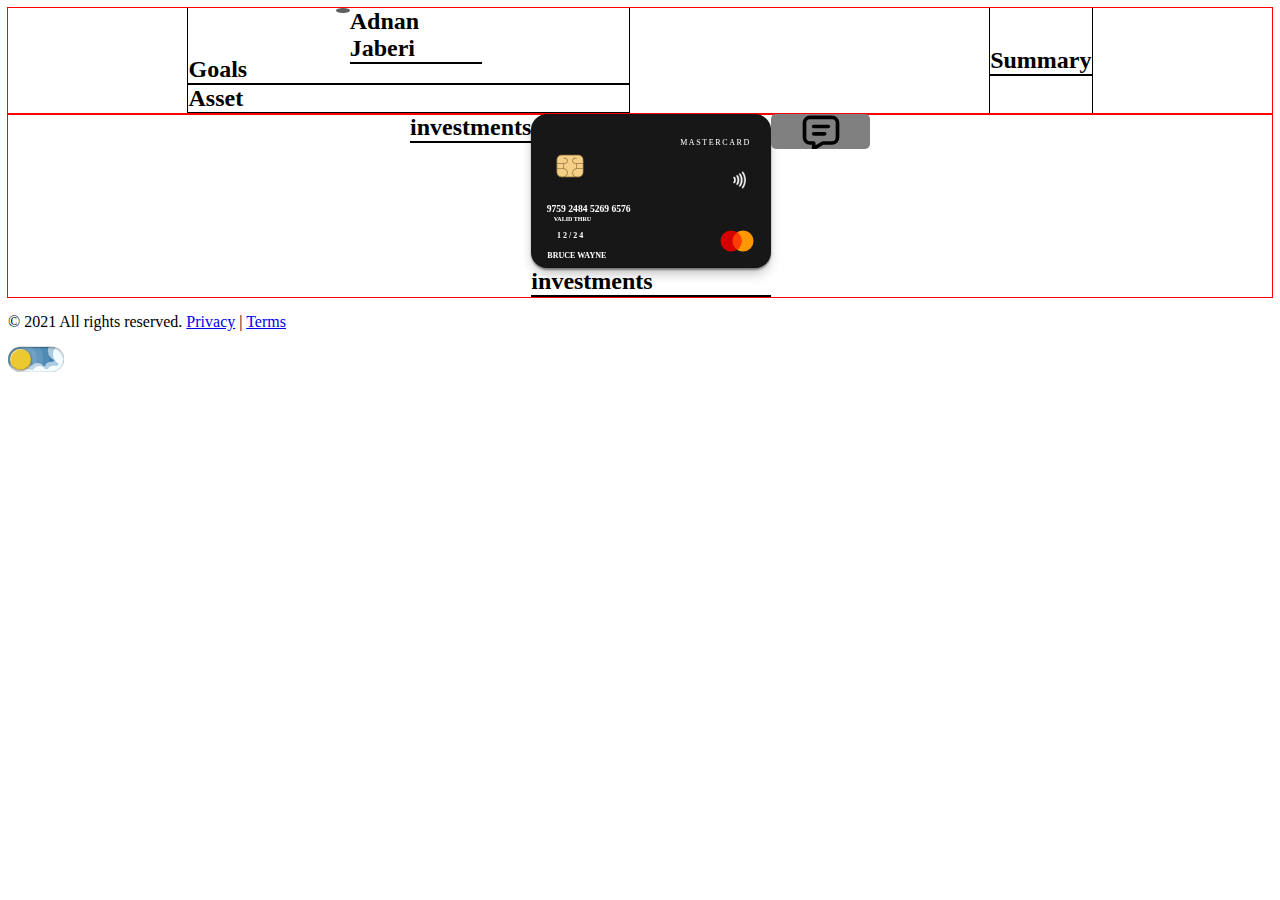
<file: index.html>
<!DOCTYPE html>
<html lang="en">

<head>
    <meta charset="UTF-8">
    <meta name="viewport" content="width=device-width, initial-scale=1.0">
    <title>sPYder</title>

    <link rel="stylesheet" href="index.css">
</head>

<body>
    <section class="MyBody">
        <div class="bodycontainer">
            <div class="up">
                <div class="firstdivup">
                    <div class="userdiv">
                        <div class="userinfo">
                            <div class="img">
                                <!-- <img src="static/img/Adnan.jpg" alt=""> -->
                                <div class="avatar">
                                    <svg class="user-img" xmlns="http://www.w3.org/2000/svg" viewBox="0 0 24 24"><path d="M12,12.5c-3.04,0-5.5,1.73-5.5,3.5s2.46,3.5,5.5,3.5,5.5-1.73,5.5-3.5-2.46-3.5-5.5-3.5Zm0-.5c1.66,0,3-1.34,3-3s-1.34-3-3-3-3,1.34-3,3,1.34,3,3,3Z"></path></svg>
                                </div>
                            </div>
                            <div class="nameuser">
                                <h1>Adnan Jaberi</h1>
                            </div>
                        </div>
                        <div class="lines">
                            <!-- <div class="line"></div> -->
                            <!-- <div class="line"></div> -->
                        </div>
                    </div>
                    <div class="Goals">
                        <div class="title">
                            <h1>Goals</h1>
                            <!-- <div class="line"></div> -->
                        </div>
                        <div class="GoalsAi">
                            <div class="GoalsModel">

                            </div>
                            <div class="name"></div>
                        </div>
                        <div class="title">
                            <h1>Asset</h1>
                            <!-- <div class="line"></div> -->
                        </div>
                    </div>
                </div>
                <div class="secdivup">
                    <div class="title">
                        <h1>Summary</h1>
                        <!-- <div class="line"></div> -->
                    </div>
                </div>
            </div>
            <div class="down">
                <div class="firstdowndiv">
                    <div class="thepiechart">
                        <div class="linerAi">
                            <div class="linerModel"></div>
                            <div class="title">
                                <h1>investments</h1>
                                <!-- <div class="line"></div> -->
                            </div>
                        </div>
                    </div>
                </div>
                <div class="secdowndiv">
                    <div class="thepiechart">
                        <div class="card">
                            <div class="flip-card">
                                <div class="flip-card-inner">
                                    <div class="flip-card-front">
                                        <p class="heading_8264">MASTERCARD</p>
                                        <svg class="logo" xmlns="http://www.w3.org/2000/svg" x="0px" y="0px" width="36" height="36" viewBox="0 0 48 48">
                                        <path fill="#ff9800" d="M32 10A14 14 0 1 0 32 38A14 14 0 1 0 32 10Z"></path><path fill="#d50000" d="M16 10A14 14 0 1 0 16 38A14 14 0 1 0 16 10Z"></path><path fill="#ff3d00" d="M18,24c0,4.755,2.376,8.95,6,11.48c3.624-2.53,6-6.725,6-11.48s-2.376-8.95-6-11.48 C20.376,15.05,18,19.245,18,24z"></path>
                                        </svg>
                                        <svg version="1.1" class="chip" id="Layer_1" xmlns="http://www.w3.org/2000/svg" xmlns:xlink="http://www.w3.org/1999/xlink" x="0px" y="0px" width="30px" height="30px" viewBox="0 0 50 50" xml:space="preserve">  <image id="image0" width="50" height="50" x="0" y="0" href="[data-uri]"></image>
                                        </svg>
                                        <svg version="1.1" class="contactless" id="Layer_1" xmlns="http://www.w3.org/2000/svg" xmlns:xlink="http://www.w3.org/1999/xlink" x="0px" y="0px" width="20px" height="20px" viewBox="0 0 50 50" xml:space="preserve">  <image id="image0" width="50" height="50" x="0" y="0" href="[data-uri]"></image>
                                        </svg>
                                        <p class="number">9759 2484 5269 6576</p>
                                        <p class="valid_thru">VALID THRU</p>
                                        <p class="date_8264">1 2 / 2 4</p>
                                        <p class="name">BRUCE WAYNE</p>
                                    </div>
                                    <div class="flip-card-back">
                                        <div class="strip"></div>
                                        <div class="mstrip"></div>
                                        <div class="sstrip">
                                            <p class="code">***</p>
                                        </div>
                                    </div>
                                </div>
                            </div>
                            <div class="title">
                                <h1>investments</h1>
                                <!-- <div class="line"></div> -->
                            </div>
                        </div>
                    </div>
                </div>
                <div class="thirddowndiv">
                    <div class="thechaticon">
                        <div class="iconChat">
                            <button class="chat-btn" id="myButton">
                                <svg
                                stroke-linejoin="round"
                                stroke-linecap="round"
                                stroke="currentColor"
                                stroke-width="2"
                                viewBox="0 0 24 24"
                                height="44"
                                width="44"
                                xmlns="http://www.w3.org/2000/svg"
                                class="w-8 hover:scale-125 duration-200 hover:stroke-blue-500"
                                fill="none"
                              >
                                <path fill="none" d="M0 0h24v24H0z" stroke="none"></path>
                                <path d="M8 9h8"></path>
                                <path d="M8 13h6"></path>
                                <path
                                  d="M18 4a3 3 0 0 1 3 3v8a3 3 0 0 1 -3 3h-5l-5 3v-3h-2a3 3 0 0 1 -3 -3v-8a3 3 0 0 1 3 -3h12z"
                                ></path>
                              </svg>
                                <span class="chat-text">Chat With Ai</span>
                              </button>
                            <div class="container" style="display: none;">
                                <div class="nav-bar">
                                    <a>Chat</a>
                                    <div class="close">
                                        <div class="line one"></div>
                                        <div class="line two"></div>
                                    </div>
                                </div>
                                <div class="messages-area">

                                    <div class="message one"></div>
                                    <div class="message two"></div>
                                    <div class="message three"></div>
                                    <div class="message four"></div>
                                    <div class="message five"></div>
                                    <div class="message six"></div>
                                </div>
                                <div class="sender-area">
                                    <div class="input-place">
                                        <input placeholder="Send a message." class="send-input" type="text">
                                        <div class="send">
                                            <svg class="send-icon" version="1.1" id="Capa_1" xmlns="http://www.w3.org/2000/svg" xmlns:xlink="http://www.w3.org/1999/xlink" x="0px" y="0px" viewBox="0 0 512 512" style="enable-background:new 0 0 512 512;" xml:space="preserve"><g><g><path fill="#6B6C7B" d="M481.508,210.336L68.414,38.926c-17.403-7.222-37.064-4.045-51.309,8.287C2.86,59.547-3.098,78.551,1.558,96.808 L38.327,241h180.026c8.284,0,15.001,6.716,15.001,15.001c0,8.284-6.716,15.001-15.001,15.001H38.327L1.558,415.193 c-4.656,18.258,1.301,37.262,15.547,49.595c14.274,12.357,33.937,15.495,51.31,8.287l413.094-171.409 C500.317,293.862,512,276.364,512,256.001C512,235.638,500.317,218.139,481.508,210.336z"></path></g></g></svg>
                                        </div>
                                    </div>
                                </div>
                                <div></div>
                            </div>
                        </div>
                    </div>
                </div>
            </div>
        </div>
    </section>
</body>
<footer>
    <div class="footer">
        <p>© 2021 All rights reserved. <a href="#" class="footerLink">Privacy</a> | <a href="#" class="footerLink">Terms</a></p>
    </div>
    <div class="darkmodebts">
        <label class="theme-switch">
                <input type="checkbox" class="theme-switch__checkbox">
                <div class="theme-switch__container">
                    <div class="theme-switch__clouds"></div>
                    <div class="theme-switch__stars-container">
                        <svg xmlns="http://www.w3.org/2000/svg"
                            viewBox="0 0 144 55" fill="none">
                            <path fill-rule="evenodd"
                                clip-rule="evenodd"
                                d="M135.831 3.00688C135.055 3.85027 134.111 4.29946 133 4.35447C134.111 4.40947 135.055 4.85867 135.831 5.71123C136.607 6.55462 136.996 7.56303 136.996 8.72727C136.996 7.95722 137.172 7.25134 137.525 6.59129C137.886 5.93124 138.372 5.39954 138.98 5.00535C139.598 4.60199 140.268 4.39114 141 4.35447C139.88 4.2903 138.936 3.85027 138.16 3.00688C137.384 2.16348 136.996 1.16425 136.996 0C136.996 1.16425 136.607 2.16348 135.831 3.00688ZM31 23.3545C32.1114 23.2995 33.0551 22.8503 33.8313 22.0069C34.6075 21.1635 34.9956 20.1642 34.9956 19C34.9956 20.1642 35.3837 21.1635 36.1599 22.0069C36.9361 22.8503 37.8798 23.2903 39 23.3545C38.2679 23.3911 37.5976 23.602 36.9802 24.0053C36.3716 24.3995 35.8864 24.9312 35.5248 25.5913C35.172 26.2513 34.9956 26.9572 34.9956 27.7273C34.9956 26.563 34.6075 25.5546 33.8313 24.7112C33.0551 23.8587 32.1114 23.4095 31 23.3545ZM0 36.3545C1.11136 36.2995 2.05513 35.8503 2.83131 35.0069C3.6075 34.1635 3.99559 33.1642 3.99559 32C3.99559 33.1642 4.38368 34.1635 5.15987 35.0069C5.93605 35.8503 6.87982 36.2903 8 36.3545C7.26792 36.3911 6.59757 36.602 5.98015 37.0053C5.37155 37.3995 4.88644 37.9312 4.52481 38.5913C4.172 39.2513 3.99559 39.9572 3.99559 40.7273C3.99559 39.563 3.6075 38.5546 2.83131 37.7112C2.05513 36.8587 1.11136 36.4095 0 36.3545ZM56.8313 24.0069C56.0551 24.8503 55.1114 25.2995 54 25.3545C55.1114 25.4095 56.0551 25.8587 56.8313 26.7112C57.6075 27.5546 57.9956 28.563 57.9956 29.7273C57.9956 28.9572 58.172 28.2513 58.5248 27.5913C58.8864 26.9312 59.3716 26.3995 59.9802 26.0053C60.5976 25.602 61.2679 25.3911 62 25.3545C60.8798 25.2903 59.9361 24.8503 59.1599 24.0069C58.3837 23.1635 57.9956 22.1642 57.9956 21C57.9956 22.1642 57.6075 23.1635 56.8313 24.0069ZM81 25.3545C82.1114 25.2995 83.0551 24.8503 83.8313 24.0069C84.6075 23.1635 84.9956 22.1642 84.9956 21C84.9956 22.1642 85.3837 23.1635 86.1599 24.0069C86.9361 24.8503 87.8798 25.2903 89 25.3545C88.2679 25.3911 87.5976 25.602 86.9802 26.0053C86.3716 26.3995 85.8864 26.9312 85.5248 27.5913C85.172 28.2513 84.9956 28.9572 84.9956 29.7273C84.9956 28.563 84.6075 27.5546 83.8313 26.7112C83.0551 25.8587 82.1114 25.4095 81 25.3545ZM136 36.3545C137.111 36.2995 138.055 35.8503 138.831 35.0069C139.607 34.1635 139.996 33.1642 139.996 32C139.996 33.1642 140.384 34.1635 141.16 35.0069C141.936 35.8503 142.88 36.2903 144 36.3545C143.268 36.3911 142.598 36.602 141.98 37.0053C141.372 37.3995 140.886 37.9312 140.525 38.5913C140.172 39.2513 139.996 39.9572 139.996 40.7273C139.996 39.563 139.607 38.5546 138.831 37.7112C138.055 36.8587 137.111 36.4095 136 36.3545ZM101.831 49.0069C101.055 49.8503 100.111 50.2995 99 50.3545C100.111 50.4095 101.055 50.8587 101.831 51.7112C102.607 52.5546 102.996 53.563 102.996 54.7273C102.996 53.9572 103.172 53.2513 103.525 52.5913C103.886 51.9312 104.372 51.3995 104.98 51.0053C105.598 50.602 106.268 50.3911 107 50.3545C105.88 50.2903 104.936 49.8503 104.16 49.0069C103.384 48.1635 102.996 47.1642 102.996 46C102.996 47.1642 102.607 48.1635 101.831 49.0069Z"
                                fill="currentColor"></path>
                        </svg>
                    </div>
                    <div class="theme-switch__circle-container">
                        <div class="theme-switch__sun-moon-container">
                            <div class="theme-switch__moon">
                                <div class="theme-switch__spot"></div>
                                <div class="theme-switch__spot"></div>
                                <div class="theme-switch__spot"></div>
                            </div>
                        </div>
                    </div>
                </div>
            </label>
    </div>
    <!-- for dark mode -->
    <script>
        document.querySelector(".theme-switch__checkbox").addEventListener("change", function() {
            document.body.classList.toggle("dark-mode");
        });
        document.getElementById('myButton').addEventListener('click', function() {
            document.getElementById('container').style.display = 'block';
        });
    </script>
</footer>

</html>
</file>
<file: index.css>
.up {
    display: flex;
    justify-content: space-around;
    /* align-items: center; */
    flex-direction: row;
    outline: solid 1px red;
}

.firstdivup {
    display: flex;
    justify-content: center;
    /* align-items: center; */
    flex-direction: column;
    outline: solid 1px black;
}

.userdiv {
    display: flex;
    justify-content: center;
    align-items: center;
    flex-direction: column;
}

.userinfo {
    display: flex;
    justify-content: center;
    /* align-items: center; */
    flex-direction: row;
    --text-color: rgb(255, 255, 255);
    --bg-color-sup: #5e5e5e;
    --bg-color: #2b2b2b;
}

.img {
    width: 10%;
    height: 10%;
    margin: 0;
    transition: var(--btn-transition);
    position: relative;
}

.avatar {
    width: 100%;
    height: 100%;
    border-radius: 50%;
    overflow: hidden;
    background-color: var(--bg-color-sup);
}

.user-img {
    width: 100%;
    height: 100%;
    object-fit: cover;
}

.lines {
    display: flex;
    justify-content: center;
    /* align-items: center; */
    flex-direction: column;
}

.Goals {
    display: flex;
    justify-content: center;
    /* align-items: center; */
    flex-direction: column;
}

.GoalsAi {
    display: flex;
    justify-content: center;
    flex-direction: row;
}

.GoalsModel {
    height: 10%;
    background-color: #000000;
    fill: black;
}


/* end of firstdivup */

.line {
    background-color: #000000;
    height: 1px;
    width: 90%;
}

.title {
    display: flex;
    justify-content: center;
    /* align-items: center; */
    flex-direction: column;
}

.secdivup {
    display: flex;
    justify-content: center;
    /* align-items: center; */
    flex-direction: column;
    outline: solid 1px black;
}


/* end of secdivup */

.down {
    display: flex;
    justify-content: center;
    /* align-items: center; */
    flex-direction: row;
    outline: solid 1px red;
}

.chat-link {
    display: inline-block;
}

.chat-btn {
    display: flex;
    align-items: center;
    justify-content: center;
    padding: 10px;
    background-color: gray;
    border: none;
    border-radius: 5px;
    font-weight: bold;
    color: black;
    text-decoration: none;
    transition: all 0.3s;
    position: relative;
    overflow: hidden;
}

.chat-btn svg {
    position: absolute;
    top: 50%;
    left: 50%;
    transform: translate(-50%, -50%);
}

.chat-btn:hover {
    padding: 10px 20px;
}

.chat-btn:hover svg {
    display: none;
}

.chat-text {
    opacity: 0;
    transition: opacity 0.3s;
}

.chat-btn:hover .chat-text {
    opacity: 1;
}

.container {
    width: 300px;
    height: 320px;
    background-color: #343541;
    border-radius: 8px;
    display: flex;
    flex-direction: column;
}

.nav-bar {
    width: 100%;
    height: 40px;
    background-color: none;
    display: flex;
    align-items: center;
    justify-content: space-between;
}

.nav-bar a {
    color: #6B6C7B;
    white-space: nowrap;
    margin-left: 10px;
    user-select: none;
}

.close {
    width: 40px;
    height: 40px;
    display: flex;
    justify-content: center;
    align-items: center;
    position: relative;
    cursor: pointer;
}

.line {
    position: absolute;
    width: 20px;
    height: 3px;
    background-color: #6B6C7B;
    border-radius: 30px;
}

.line.one {
    transform: rotate(45deg)
}

.line.two {
    transform: rotate(135deg)
}

.messages-area {
    background-color: green;
    width: 100%;
    height: 210px;
}

.sender-area {
    background-color: #343541;
    width: 100%;
    height: 70px;
    display: flex;
    border-radius: 8px;
}

.message {
    width: 100%;
    height: 40px;
}

.message.one,
.message.three,
.message.five {
    background-color: #2E2F3A;
}

.message.two,
.message.four,
.message.six {
    background-color: #343541;
}

.send-img {
    width: 30px;
}

.send-input {
    outline: none;
    display: flex;
    border: none;
    background: none;
    height: 40px;
    width: 230px;
    border-radius: 7px;
    background: none;
    color: white;
    text-overflow: ellipsis;
    white-space: nowrap;
    overflow: hidden;
    margin-left: 5px;
}

.send-input::placeholder {
    color: #828E9E;
}

.input-place {
    display: flex;
    flex-direction: row;
    margin-top: 15px;
    margin-left: 10px;
    align-items: center;
    background-color: #40414F;
    border-radius: 7px;
    height: 40px;
    width: 280px;
    gap: 5px;
    border: 1px solid #2E2F3A;
}

.send {
    width: 30px;
    height: 30px;
    background-color: none;
    display: flex;
    align-items: center;
    justify-content: center;
    cursor: pointer;
}

.send-icon {
    width: 17px;
}

.flip-card {
    background-color: transparent;
    width: 240px;
    height: 154px;
    perspective: 1000px;
    color: white;
}

.heading_8264 {
    position: absolute;
    letter-spacing: .2em;
    font-size: 0.5em;
    top: 2em;
    left: 18.6em;
}

.logo {
    position: absolute;
    top: 6.8em;
    left: 11.7em;
}

.chip {
    position: absolute;
    top: 2.3em;
    left: 1.5em;
}

.contactless {
    position: absolute;
    top: 3.5em;
    left: 12.4em;
}

.number {
    position: absolute;
    font-weight: bold;
    font-size: .6em;
    top: 8.3em;
    left: 1.6em;
}

.valid_thru {
    position: absolute;
    font-weight: bold;
    top: 635.8em;
    font-size: .01em;
    left: 140.3em;
}

.date_8264 {
    position: absolute;
    font-weight: bold;
    font-size: 0.5em;
    top: 13.6em;
    left: 3.2em;
}

.name {
    position: absolute;
    font-weight: bold;
    font-size: 0.5em;
    top: 16.1em;
    left: 2em;
}

.strip {
    position: absolute;
    background-color: black;
    width: 15em;
    height: 1.5em;
    top: 2.4em;
    background: repeating-linear-gradient(45deg, #303030, #303030 10px, #202020 10px, #202020 20px);
}

.mstrip {
    position: absolute;
    background-color: rgb(255, 255, 255);
    width: 8em;
    height: 0.8em;
    top: 5em;
    left: .8em;
    border-radius: 2.5px;
}

.sstrip {
    position: absolute;
    background-color: rgb(255, 255, 255);
    width: 4.1em;
    height: 0.8em;
    top: 5em;
    left: 10em;
    border-radius: 2.5px;
}

.code {
    font-weight: bold;
    text-align: center;
    margin: .2em;
    color: black;
}

.flip-card-inner {
    position: relative;
    width: 100%;
    height: 100%;
    text-align: center;
    transition: transform 0.8s;
    transform-style: preserve-3d;
}

.flip-card:hover .flip-card-inner {
    transform: rotateY(180deg);
}

.flip-card-front,
.flip-card-back {
    box-shadow: 0 8px 14px 0 rgba(0, 0, 0, 0.2);
    position: absolute;
    display: flex;
    flex-direction: column;
    justify-content: center;
    width: 100%;
    height: 100%;
    -webkit-backface-visibility: hidden;
    backface-visibility: hidden;
    border-radius: 1rem;
}

.flip-card-front {
    box-shadow: rgba(0, 0, 0, 0.4) 0px 2px 2px, rgba(0, 0, 0, 0.3) 0px 7px 13px -3px, rgba(0, 0, 0, 0.2) 0px -1px 0px inset;
    background-color: #171717;
}

.flip-card-back {
    box-shadow: rgba(0, 0, 0, 0.4) 0px 2px 2px, rgba(0, 0, 0, 0.3) 0px 7px 13px -3px, rgba(0, 0, 0, 0.2) 0px -1px 0px inset;
    background-color: #171717;
    transform: rotateY(180deg);
}


/* the dark mode btn */

.theme-switch {
    --toggle-size: 10px;
    /* the size is adjusted using font-size,
     this is not transform scale,
     so you can choose any size */
    --container-width: 5.625em;
    --container-height: 2.5em;
    --container-radius: 6.25em;
    /* radius 0 - minecraft mode :) */
    --container-light-bg: #3D7EAE;
    --container-night-bg: #1D1F2C;
    --circle-container-diameter: 3.375em;
    --sun-moon-diameter: 2.125em;
    --sun-bg: #ECCA2F;
    --moon-bg: #C4C9D1;
    --spot-color: #959DB1;
    --circle-container-offset: calc((var(--circle-container-diameter) - var(--container-height)) / 2 * -1);
    --stars-color: #fff;
    --clouds-color: #F3FDFF;
    --back-clouds-color: #AACADF;
    --transition: .5s cubic-bezier(0, -0.02, 0.4, 1.25);
    --circle-transition: .3s cubic-bezier(0, -0.02, 0.35, 1.17);
}

.theme-switch,
.theme-switch *,
.theme-switch *::before,
.theme-switch *::after {
    -webkit-box-sizing: border-box;
    box-sizing: border-box;
    margin: 0;
    padding: 0;
    font-size: var(--toggle-size);
}

.theme-switch__container {
    width: var(--container-width);
    height: var(--container-height);
    background-color: var(--container-light-bg);
    border-radius: var(--container-radius);
    overflow: hidden;
    cursor: pointer;
    -webkit-box-shadow: 0em -0.062em 0.062em rgba(0, 0, 0, 0.25), 0em 0.062em 0.125em rgba(255, 255, 255, 0.94);
    box-shadow: 0em -0.062em 0.062em rgba(0, 0, 0, 0.25), 0em 0.062em 0.125em rgba(255, 255, 255, 0.94);
    -webkit-transition: var(--transition);
    -o-transition: var(--transition);
    transition: var(--transition);
    position: relative;
}

.theme-switch__container::before {
    content: "";
    position: absolute;
    z-index: 1;
    inset: 0;
    -webkit-box-shadow: 0em 0.05em 0.187em rgba(0, 0, 0, 0.25) inset, 0em 0.05em 0.187em rgba(0, 0, 0, 0.25) inset;
    box-shadow: 0em 0.05em 0.187em rgba(0, 0, 0, 0.25) inset, 0em 0.05em 0.187em rgba(0, 0, 0, 0.25) inset;
    border-radius: var(--container-radius)
}

.theme-switch__checkbox {
    display: none;
}

.theme-switch__circle-container {
    width: var(--circle-container-diameter);
    height: var(--circle-container-diameter);
    background-color: rgba(255, 255, 255, 0.1);
    position: absolute;
    left: var(--circle-container-offset);
    top: var(--circle-container-offset);
    border-radius: var(--container-radius);
    -webkit-box-shadow: inset 0 0 0 3.375em rgba(255, 255, 255, 0.1), inset 0 0 0 3.375em rgba(255, 255, 255, 0.1), 0 0 0 0.625em rgba(255, 255, 255, 0.1), 0 0 0 1.25em rgba(255, 255, 255, 0.1);
    box-shadow: inset 0 0 0 3.375em rgba(255, 255, 255, 0.1), inset 0 0 0 3.375em rgba(255, 255, 255, 0.1), 0 0 0 0.625em rgba(255, 255, 255, 0.1), 0 0 0 1.25em rgba(255, 255, 255, 0.1);
    display: -webkit-box;
    display: -ms-flexbox;
    display: flex;
    -webkit-transition: var(--circle-transition);
    -o-transition: var(--circle-transition);
    transition: var(--circle-transition);
    pointer-events: none;
}

.theme-switch__sun-moon-container {
    pointer-events: auto;
    position: relative;
    z-index: 2;
    width: var(--sun-moon-diameter);
    height: var(--sun-moon-diameter);
    margin: auto;
    border-radius: var(--container-radius);
    background-color: var(--sun-bg);
    -webkit-box-shadow: 0.062em 0.062em 0.062em 0em rgba(254, 255, 239, 0.61) inset, 0em -0.062em 0.062em 0em #a1872a inset;
    box-shadow: 0.062em 0.062em 0.062em 0em rgba(254, 255, 239, 0.61) inset, 0em -0.062em 0.062em 0em #a1872a inset;
    -webkit-filter: drop-shadow(0.062em 0.125em 0.125em rgba(0, 0, 0, 0.25)) drop-shadow(0em 0.062em 0.125em rgba(0, 0, 0, 0.25));
    filter: drop-shadow(0.062em 0.125em 0.125em rgba(0, 0, 0, 0.25)) drop-shadow(0em 0.062em 0.125em rgba(0, 0, 0, 0.25));
    overflow: hidden;
    -webkit-transition: var(--transition);
    -o-transition: var(--transition);
    transition: var(--transition);
}

.theme-switch__moon {
    -webkit-transform: translateX(100%);
    -ms-transform: translateX(100%);
    transform: translateX(100%);
    width: 100%;
    height: 100%;
    background-color: var(--moon-bg);
    border-radius: inherit;
    -webkit-box-shadow: 0.062em 0.062em 0.062em 0em rgba(254, 255, 239, 0.61) inset, 0em -0.062em 0.062em 0em #969696 inset;
    box-shadow: 0.062em 0.062em 0.062em 0em rgba(254, 255, 239, 0.61) inset, 0em -0.062em 0.062em 0em #969696 inset;
    -webkit-transition: var(--transition);
    -o-transition: var(--transition);
    transition: var(--transition);
    position: relative;
}

.theme-switch__spot {
    position: absolute;
    top: 0.75em;
    left: 0.312em;
    width: 0.75em;
    height: 0.75em;
    border-radius: var(--container-radius);
    background-color: var(--spot-color);
    -webkit-box-shadow: 0em 0.0312em 0.062em rgba(0, 0, 0, 0.25) inset;
    box-shadow: 0em 0.0312em 0.062em rgba(0, 0, 0, 0.25) inset;
}

.theme-switch__spot:nth-of-type(2) {
    width: 0.375em;
    height: 0.375em;
    top: 0.937em;
    left: 1.375em;
}

.theme-switch__spot:nth-last-of-type(3) {
    width: 0.25em;
    height: 0.25em;
    top: 0.312em;
    left: 0.812em;
}

.theme-switch__clouds {
    width: 1.25em;
    height: 1.25em;
    background-color: var(--clouds-color);
    border-radius: var(--container-radius);
    position: absolute;
    bottom: -0.625em;
    left: 0.312em;
    -webkit-box-shadow: 0.937em 0.312em var(--clouds-color), -0.312em -0.312em var(--back-clouds-color), 1.437em 0.375em var(--clouds-color), 0.5em -0.125em var(--back-clouds-color), 2.187em 0 var(--clouds-color), 1.25em -0.062em var(--back-clouds-color), 2.937em 0.312em var(--clouds-color), 2em -0.312em var(--back-clouds-color), 3.625em -0.062em var(--clouds-color), 2.625em 0em var(--back-clouds-color), 4.5em -0.312em var(--clouds-color), 3.375em -0.437em var(--back-clouds-color), 4.625em -1.75em 0 0.437em var(--clouds-color), 4em -0.625em var(--back-clouds-color), 4.125em -2.125em 0 0.437em var(--back-clouds-color);
    box-shadow: 0.937em 0.312em var(--clouds-color), -0.312em -0.312em var(--back-clouds-color), 1.437em 0.375em var(--clouds-color), 0.5em -0.125em var(--back-clouds-color), 2.187em 0 var(--clouds-color), 1.25em -0.062em var(--back-clouds-color), 2.937em 0.312em var(--clouds-color), 2em -0.312em var(--back-clouds-color), 3.625em -0.062em var(--clouds-color), 2.625em 0em var(--back-clouds-color), 4.5em -0.312em var(--clouds-color), 3.375em -0.437em var(--back-clouds-color), 4.625em -1.75em 0 0.437em var(--clouds-color), 4em -0.625em var(--back-clouds-color), 4.125em -2.125em 0 0.437em var(--back-clouds-color);
    -webkit-transition: 0.5s cubic-bezier(0, -0.02, 0.4, 1.25);
    -o-transition: 0.5s cubic-bezier(0, -0.02, 0.4, 1.25);
    transition: 0.5s cubic-bezier(0, -0.02, 0.4, 1.25);
}

.theme-switch__stars-container {
    position: absolute;
    color: var(--stars-color);
    top: -100%;
    left: 0.312em;
    width: 2.75em;
    height: auto;
    -webkit-transition: var(--transition);
    -o-transition: var(--transition);
    transition: var(--transition);
}


/* actions */

.theme-switch__checkbox:checked+.theme-switch__container {
    background-color: var(--container-night-bg);
}

.theme-switch__checkbox:checked+.theme-switch__container .theme-switch__circle-container {
    left: calc(100% - var(--circle-container-offset) - var(--circle-container-diameter));
}

.theme-switch__checkbox:checked+.theme-switch__container .theme-switch__circle-container:hover {
    left: calc(100% - var(--circle-container-offset) - var(--circle-container-diameter) - 0.187em)
}

.theme-switch__circle-container:hover {
    left: calc(var(--circle-container-offset) + 0.187em);
}

.theme-switch__checkbox:checked+.theme-switch__container .theme-switch__moon {
    -webkit-transform: translate(0);
    -ms-transform: translate(0);
    transform: translate(0);
}

.theme-switch__checkbox:checked+.theme-switch__container .theme-switch__clouds {
    bottom: -4.062em;
}

.theme-switch__checkbox:checked+.theme-switch__container .theme-switch__stars-container {
    top: 50%;
    -webkit-transform: translateY(-50%);
    -ms-transform: translateY(-50%);
    transform: translateY(-50%);
}


/* * {
    outline: solid 1px red;
} */

h1 {
    font-size: 1.5em;
    margin: 0;
    padding: 0;
    border-bottom: 2px solid black;
    /* Adjust color and thickness as needed */
}
</file>
